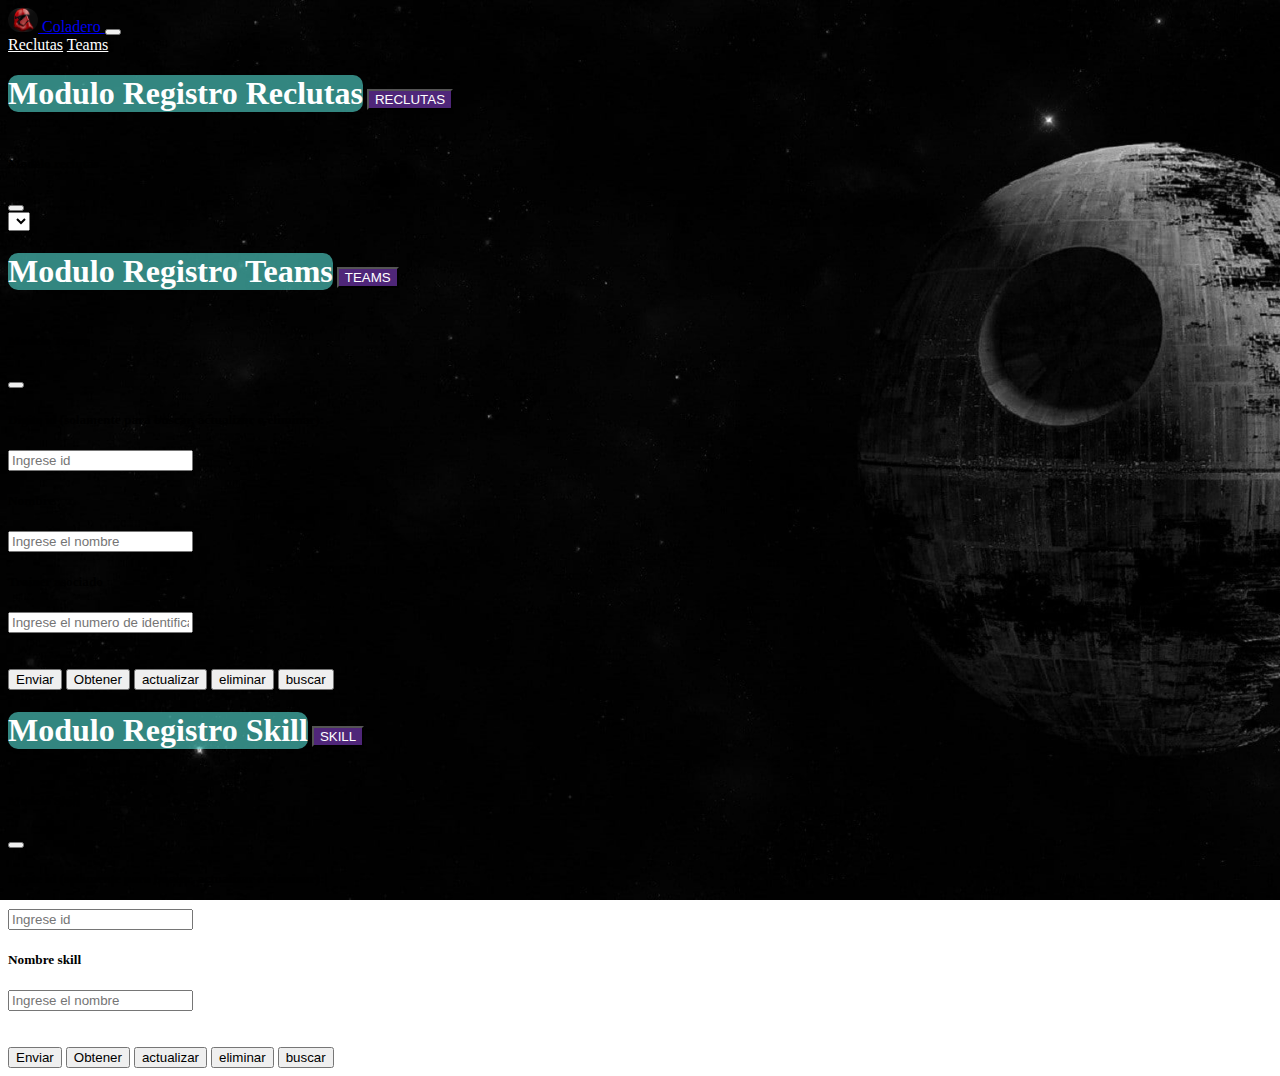
<file: index.html>
<!DOCTYPE html>
<html lang="en">

<head>
  <meta charset="UTF-8">
  <meta http-equiv="X-UA-Compatible" content="IE=edge">
  <meta name="viewport" content="width=device-width, initial-scale=1.0">
  <link href="https://cdn.jsdelivr.net/npm/bootstrap@5.0.2/dist/css/bootstrap.min.css" rel="stylesheet"
    integrity="sha384-EVSTQN3/azprG1Anm3QDgpJLIm9Nao0Yz1ztcQTwFspd3yD65VohhpuuCOmLASjC" crossorigin="anonymous">
  <script src="https://cdn.jsdelivr.net/npm/bootstrap@5.0.2/dist/js/bootstrap.bundle.min.js"
    integrity="sha384-MrcW6ZMFYlzcLA8Nl+NtUVF0sA7MsXsP1UyJoMp4YLEuNSfAP+JcXn/tWtIaxVXM"
    crossorigin="anonymous"></script>
  <script src="app.js" type="module" defer></script>
  <link rel="stylesheet" href="style.css">
  <title>Registro</title>
</head>

<body>
  <header>
    <nav class="navbar navbar-expand-lg navbar-light bg-gradient bg-dark ">
      <div class="container-fluid">
        <a class="navbar-brand" href="#">
          <img src="img/l1.webp" alt="" width="30" height="24" class="d-inline-block align-text-top">
          Coladero
        </a>
        <button class="navbar-toggler" type="button" data-bs-toggle="collapse" data-bs-target="#navbarNavAltMarkup"
          aria-controls="navbarNavAltMarkup" aria-expanded="false" aria-label="Toggle navigation">
          <span class="navbar-toggler-icon"></span>
        </button>
        <div class="collapse navbar-collapse" id="navbarNavAltMarkup">
          <div class="navbar-nav">
            <a class="nav-link" href="./pages/reclutas.html">Reclutas</a>
            <a class="nav-link" href="./pages/teams.html">Teams</a>
          </div>
        </div>
      </div>
    </nav>
  </header>
  <div class="text-center bg-gradient container mt-5">
    <div>
      <h1 class="bgt text-center mt-5 p-5 container"> Modulo Registro Reclutas </h1>
    <button type="button" class="btn bg m-5" data-bs-toggle="modal" data-bs-target="#exampleModal">
      RECLUTAS
    </button>

       <!-- Modal -->
       <div class="modal fade" id="exampleModal" tabindex="-1" aria-labelledby="exampleModalLabel" aria-hidden="true">
        <div class="modal-dialog">
          <div class="modal-content">
            <div class="modal-header">
              <h5 class="modal-title" id="exampleModalLabel">Modelo reclutas</h5>
              <button type="button" class="btn-close" data-bs-dismiss="modal" aria-label="Close"></button>
            </div>
            <div class="modal-body">
              <select name="" id="selectreclutas"></select>
              <div-reclutas>
                <slot id="slot"></slot>
              </div-reclutas>
            </div>
          </div>
        </div>
      </div>

    </div>
    <div>
     <h1 class="bgt p-5 container">Modulo Registro Teams</h1>
    <button type="button" class="btn bg m-5" data-bs-toggle="modal" data-bs-target="#exampleModal2">
      TEAMS
    </button>

    <!-- Modal -->
    <div class="modal fade" id="exampleModal2" tabindex="-1" aria-labelledby="exampleModalLabel2" aria-hidden="true">
      <div class="modal-dialog">
        <div class="modal-content">
          <div class="modal-header">
            <h5 class="modal-title" id="exampleModalLabel2">Modelo Teams</h5>
            <button type="button" class="btn-close" data-bs-dismiss="modal" aria-label="Close"></ button>
          </div>
          <div class="modal-body">
            <div-teams></div-teams>
          </div>
        </div>
      </div>
    </div>

    </div>
    
    <div>
      <h1 class="bgt p-5 container">Modulo Registro Skill</h1>
      <button type="button" class="btn bg m-5" data-bs-toggle="modal" data-bs-target="#exampleModal3">
        SKILL
      </button>
      <!-- Modal -->
      <div class="modal fade" id="exampleModal3" tabindex="-1" aria-labelledby="exampleModalLabel3" aria-hidden="true">
        <div class="modal-dialog">
          <div class="modal-content">
            <div class="modal-header">
              <h5 class="modal-title" id="exampleModalLabel3">Modelo
                Skill</h5>
              <button type="button" class="btn-close" data-bs-dismiss="modal" aria-label="Close"></ button>
            </div>
            <div class="modal-body">             
              <div-skill></div-skill>
            </div>
          </div>
        </div>
      </div>
    </div> 
  </div>

</body>

</html>
</file>
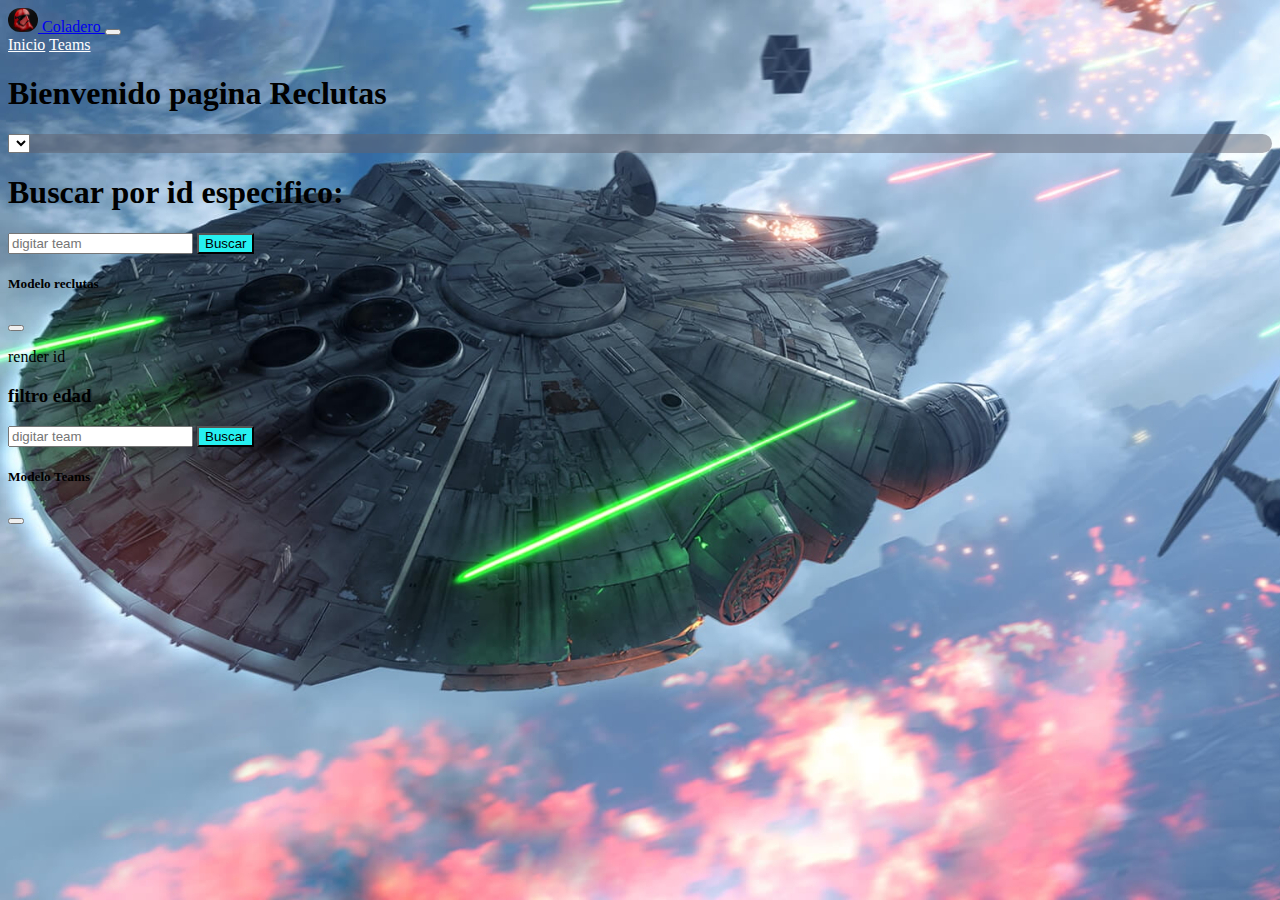
<file: pages/reclutas.html>
<!DOCTYPE html>
<html lang="en">

<head>
  <meta charset="UTF-8">
  <meta http-equiv="X-UA-Compatible" content="IE=edge">
  <meta name="viewport" content="width=device-width, initial-scale=1.0">
  <link href="https://cdn.jsdelivr.net/npm/bootstrap@5.0.2/dist/css/bootstrap.min.css" rel="stylesheet"
    integrity="sha384-EVSTQN3/azprG1Anm3QDgpJLIm9Nao0Yz1ztcQTwFspd3yD65VohhpuuCOmLASjC" crossorigin="anonymous">
  <script src="https://cdn.jsdelivr.net/npm/bootstrap@5.0.2/dist/js/bootstrap.bundle.min.js"
    integrity="sha384-MrcW6ZMFYlzcLA8Nl+NtUVF0sA7MsXsP1UyJoMp4YLEuNSfAP+JcXn/tWtIaxVXM"
    crossorigin="anonymous"></script>
  <link rel="stylesheet" href="style.css">
  <script src="/apis/renderreclutas.js" type="module" defer></script>
  <title>Document</title>
</head>

<body>
  <header>
    <nav class="navbar navbar-expand-lg navbar-light bg-gradient bg-dark ">
      <div class="container-fluid">
        <a class="navbar-brand " href="#">
          <img src="../img/l1.webp" alt="" width="30" height="24" class="d-inline-block align-text-top ">
          Coladero
        </a>
        <button class="navbar-toggler" type="button" data-bs-toggle="collapse" data-bs-target="#navbarNavAltMarkup"
          aria-controls="navbarNavAltMarkup" aria-expanded="false" aria-label="Toggle navigation">
          <span class="navbar-toggler-icon"></span>
        </button>
        <div class="collapse navbar-collapse" id="navbarNavAltMarkup">
          <div class="navbar-nav">
            <a class="nav-link" aria-current="page" href="../index.html">Inicio</a>
            <a class="nav-link" href="../pages/teams.html">Teams</a>
          </div>
        </div>
      </div>
    </nav>
  </header>

  <div class="container text-center">
    <h1 class="container bg-gradient ">Bienvenido pagina Reclutas</h1>
    <div class="container" style="background-color: rgba(98, 98, 109, 0.503);">
      <div>

        <select name="" id="selectreclutas"></select>
        <div class="d-flex flex-wrap ppp p-5" id="renderrecluta"></div>

      </div>
     
    </div>
    <div>
      <h1 class="container bg-gradient ">Buscar por id especifico:</h1>
      <input type="text" class="form-control w-50" placeholder="digitar team" id="buscarteam">

      <button type="button" class="btn bg " id="btnteam" data-bs-toggle="modal" data-bs-target="#exampleModal">
        Buscar
      </button>
      <!-- Modal -->
      <div class="modal fade" id="exampleModal" tabindex="-1" aria-labelledby="exampleModalLabel" aria-hidden="true">
        <div class="modal-dialog">
          <div class="modal-content">
            <div class="modal-header">
              <h5 class="modal-title" id="exampleModalLabel">Modelo reclutas</h5>
              <button type="button" class="btn-close" data-bs-dismiss="modal" aria-label="Close"></button>
            </div>
            <div class="modal-body">
              <p>render id</p>
              <div id="renteam"></div>
            </div>
          </div>
        </div>
      </div>
    </div>
    <h3 class="container bg-gradient ">filtro edad</h3>
    <input type="text" class="form-control w-50" placeholder="digitar team" id="buscarteam">
    <button type="button" class="btn bg " data-bs-toggle="modal" data-bs-target="#exampleModal2">

      Buscar
    </button>
    <!-- Modal -->
    <div class="modal fade" id="exampleModal2" tabindex="-1" aria-labelledby="exampleModalLabel2" aria-hidden="true">
      <div class="modal-dialog">
        <div class="modal-content">
          <div class="modal-header">
            <h5 class="modal-title" id="exampleModalLabel2">Modelo Teams</h5>
            <button type="button" class="btn-close" data-bs-dismiss="modal" aria-label="Close"></ button>
          </div>
          <div class="modal-body">
           <div id="fedad"></div>
          </div>
        </div>
      </div>
    </div>

  </div>




</body>

</html>
</file>
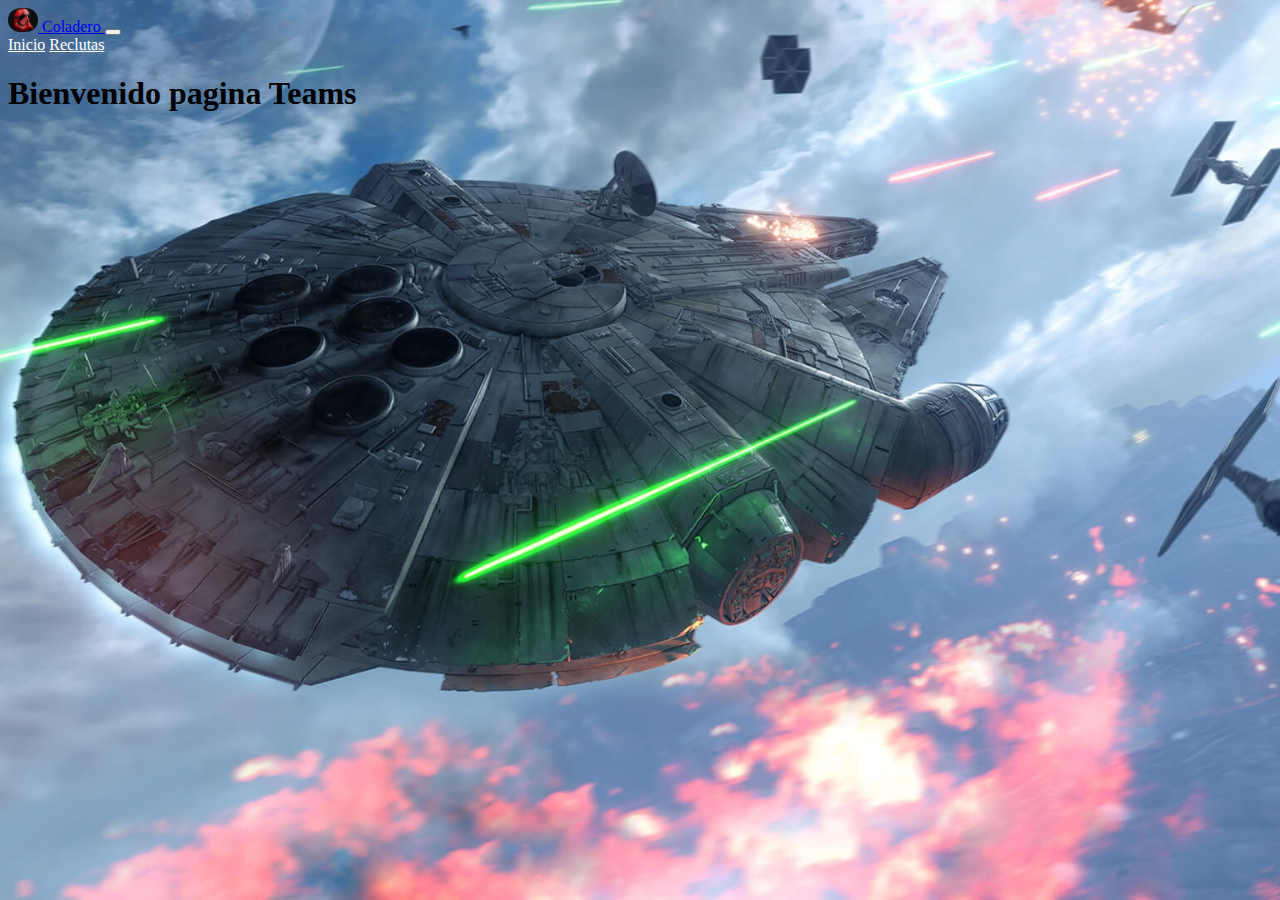
<file: pages/teams.html>
<!DOCTYPE html>
<html lang="en">

<head>
    <meta charset="UTF-8">
    <meta http-equiv="X-UA-Compatible" content="IE=edge">
    <meta name="viewport" content="width=device-width, initial-scale=1.0">
    <link href="https://cdn.jsdelivr.net/npm/bootstrap@5.0.2/dist/css/bootstrap.min.css" rel="stylesheet"
        integrity="sha384-EVSTQN3/azprG1Anm3QDgpJLIm9Nao0Yz1ztcQTwFspd3yD65VohhpuuCOmLASjC" crossorigin="anonymous">
    <script src="https://cdn.jsdelivr.net/npm/bootstrap@5.0.2/dist/js/bootstrap.bundle.min.js"
        integrity="sha384-MrcW6ZMFYlzcLA8Nl+NtUVF0sA7MsXsP1UyJoMp4YLEuNSfAP+JcXn/tWtIaxVXM"
        crossorigin="anonymous"></script>
        <link rel="stylesheet" href="style.css">
    <script src="/apis/renderteams.js" type="module" defer></script>
    <title>Document</title>
</head>

<body>
    <header>
        <nav class="navbar navbar-expand-lg navbar-light bg-gradient bg-dark ">
            <div class="container-fluid">
                <a class="navbar-brand" href="#">
                    <img src="../img/l1.webp" alt="" width="30" height="24" class="d-inline-block align-text-top">
                    Coladero
                </a>
                <button class="navbar-toggler" type="button" data-bs-toggle="collapse"
                    data-bs-target="#navbarNavAltMarkup" aria-controls="navbarNavAltMarkup" aria-expanded="false"
                    aria-label="Toggle navigation">
                    <span class="navbar-toggler-icon"></span>
                </button>
                <div class="collapse navbar-collapse" id="navbarNavAltMarkup">
                    <div class="navbar-nav">
                        <a class="nav-link" aria-current="page" href="../index.html">Inicio</a>
                        <a class="nav-link" href="reclutas.html">Reclutas</a>
                    </div>
                </div>
            </div>
        </nav>
    </header>

    <div class="container text-center ">
        <h1 class="container bg-gradient ">Bienvenido pagina Teams</h1>
        <div class="container" style="background-color: rgba(98, 98, 109, 0.503);">
            <div class="d-flex flex-wrap p-5 " id="renderteams"></div>
        </div>
    </div>

</body>

</html>
</file>
<file: style.css>
body{
    background-image: url("./img/wallpaperbetter.com_1920x1080.jpg") ;
    background-size: cover;
    background-attachment: fixed;
    width: 100%;
}
.bgt{
    background-color: rgba(83, 217, 208, 0.617);
    color: hsl(0, 0%, 100%);
    display: inline-block;
    border-radius: 10px;
    position: relative;
}
.bg{
    background-color: rgb(79, 38, 121);
    color: white;
}
.bg-gradient{
    border-radius: 20px;
}
img{
    border-radius: 20px;
}
.navbar-light .navbar-nav .nav-link{
    color: white;
}
</file>
<file: pages/style.css>
body{
    background-image: url("../img/peakpx.jpg");
    background-size: cover;
    background-attachment: fixed;
}
div{
    border-radius: 20px;
}
.btn{
    background-color: rgb(38, 240, 240);
}
img{
    border-radius: 20px;
}
.navbar-light .navbar-nav .nav-link{
    color: white;
}
.ppp{
    justify-content: center;
}
</file>
